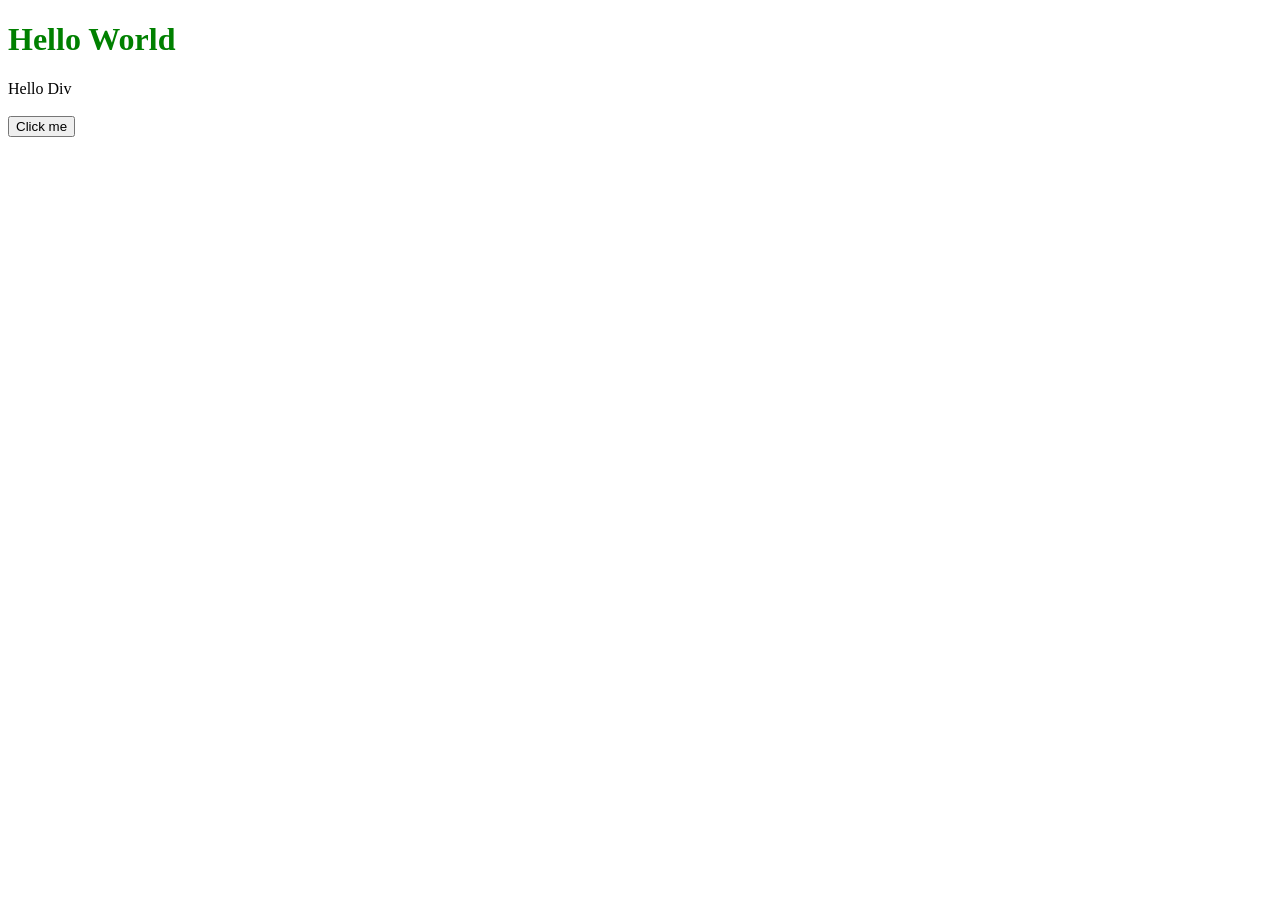
<file: New folder/index.html>
<!DOCTYPE html>
<html lang="en">
    <head>
        <meta charset="UTF-8" />
        <title>Title</title>
        <link rel="stylesheet" href="styles.css" />
        <script src="script.js"></script>
    </head>
    <body>
        <h1 class="title">Hello World</h1>
        <div id="mainDiv">Hello Div</div>
        <br />
        <button onclick="buttonClicked()">Click me</button>
    </body>
</html>
</file>
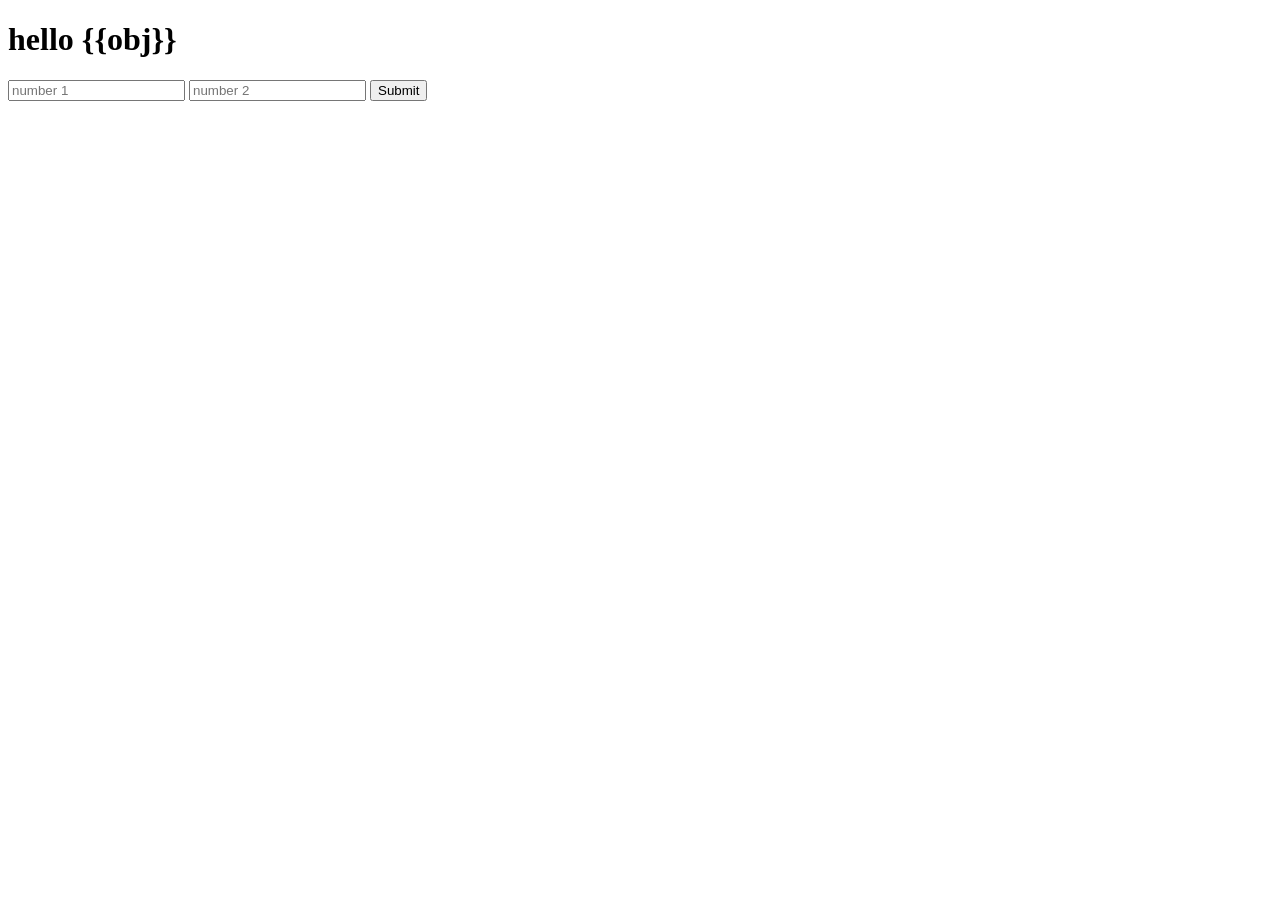
<file: travelproject/travelproject/templates/home.html>
<!DOCTYPE html>
<html lang="en">
<head>
    <meta charset="UTF-8">
    <title>Title</title>
</head>
<body>
<h1>hello {{obj}}</h1>
<form action="add/" method="get">
    <input type="text" name="num1" placeholder="number 1">
    <input type="text" name="num2" placeholder="number 2">
    <input type="submit">
</form>
</body>
</html>
</file>
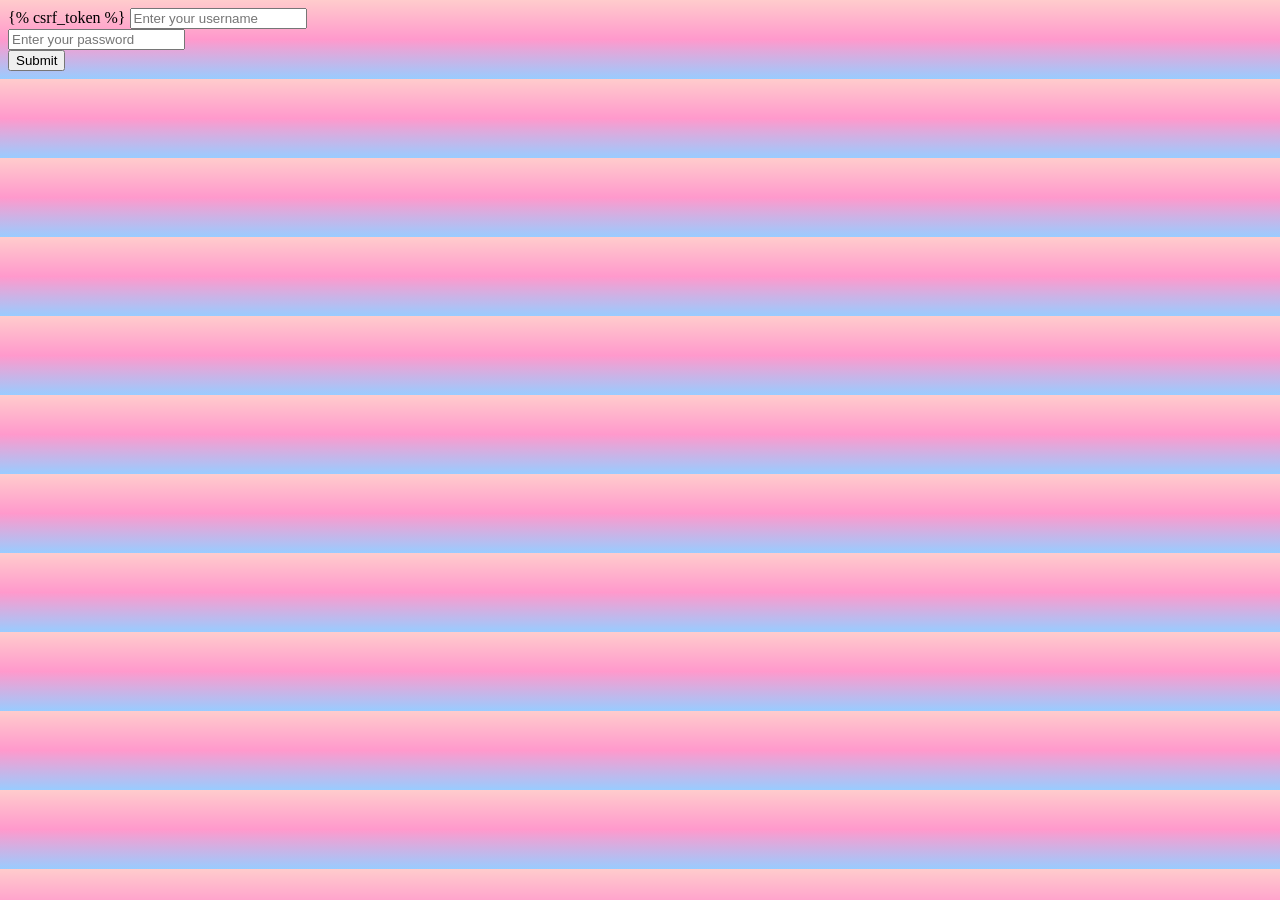
<file: travelproject/travelproject/templates/login.html>
<!DOCTYPE html>
<html lang="en">
<head>
    <meta charset="UTF-8">
    <title>login</title>
<body style="background: linear-gradient(to bottom, #ffcccc, #ff99cc, #99ccff);">
<form action="login" method="post">
  {% csrf_token %}
  <input type="text" name="username" placeholder="Enter your username"><br>
  <input type="password" name="password" placeholder="Enter your password"><br>
  <input type="submit">
</form>
</body>
</html>
</file>
<file: New folder/styles.css>
.title {
    color: green;
}
</file>
